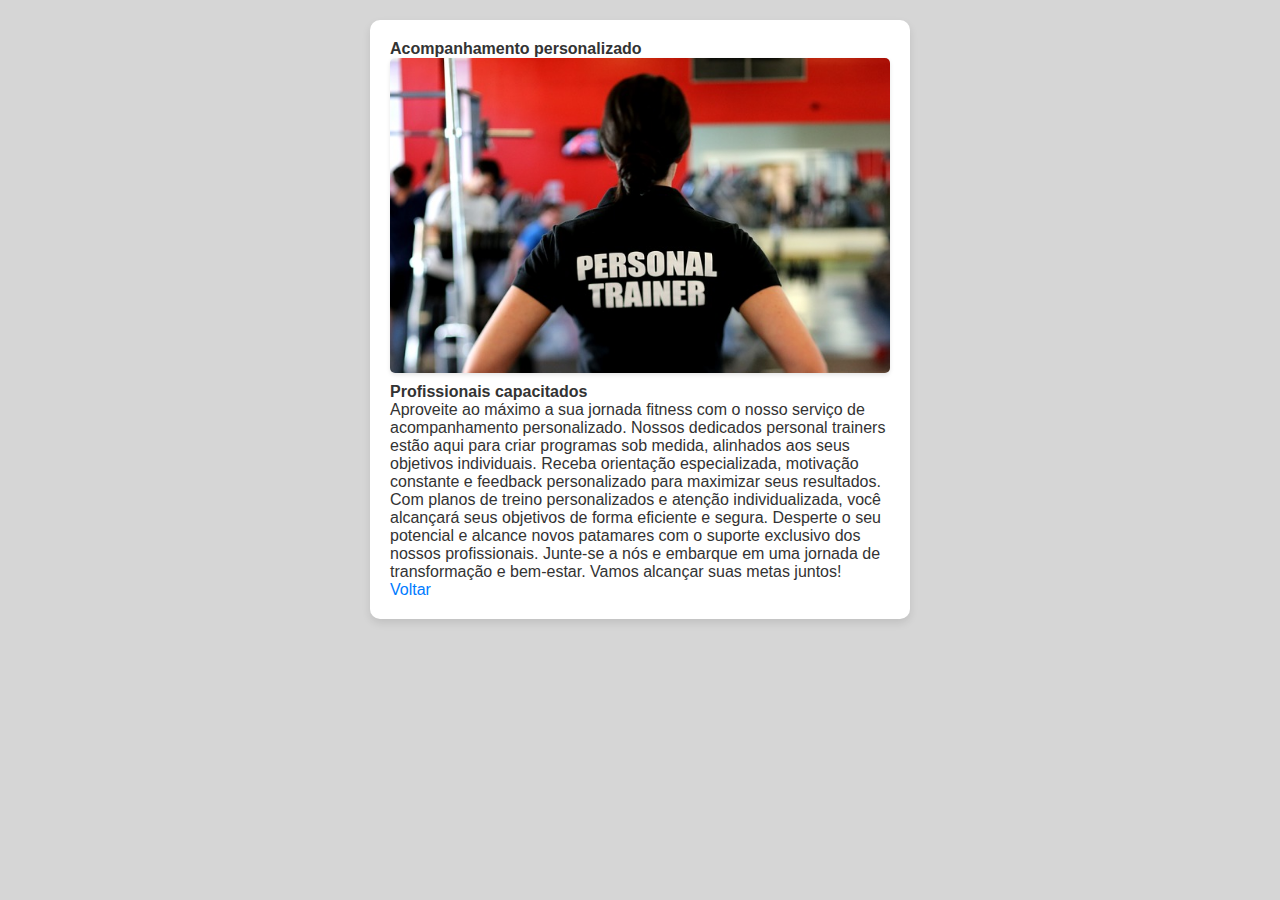
<file: page-acompanhamento.html>
<!DOCTYPE html>
<html lang="pt-br">
<head>
    <link rel="icon" type="image/x-icon" href="imagens/Logo_Mov-it.png">
    <meta charset="UTF-8">
    <meta name="viewport" content="width=device-width, initial-scale=1.0">
    <title>Acompanhamento</title>
    <link rel="stylesheet" href="style.css">
</head>
<body>
    <main>
        <header>
            <h1>Acompanhamento personalizado</h1>
            <img class="imagens" src="imagens/img-personal.jpg" alt="">
        </header>
        <article>
            <h2>Profissionais capacitados</h2>
            <p>Aproveite ao máximo a sua jornada fitness com o nosso serviço de acompanhamento personalizado. Nossos dedicados personal trainers estão aqui para criar programas sob medida, alinhados aos seus objetivos individuais. Receba orientação especializada, motivação constante e feedback personalizado para maximizar seus resultados. Com planos de treino personalizados e atenção individualizada, você alcançará seus objetivos de forma eficiente e segura. Desperte o seu potencial e alcance novos patamares com o suporte exclusivo dos nossos profissionais. Junte-se a nós e embarque em uma jornada de transformação e bem-estar. Vamos alcançar suas metas juntos!</p>
            <a href="index.html">Voltar</a>
        </article>
    
    </main>
    
</body>
</html>
</file>
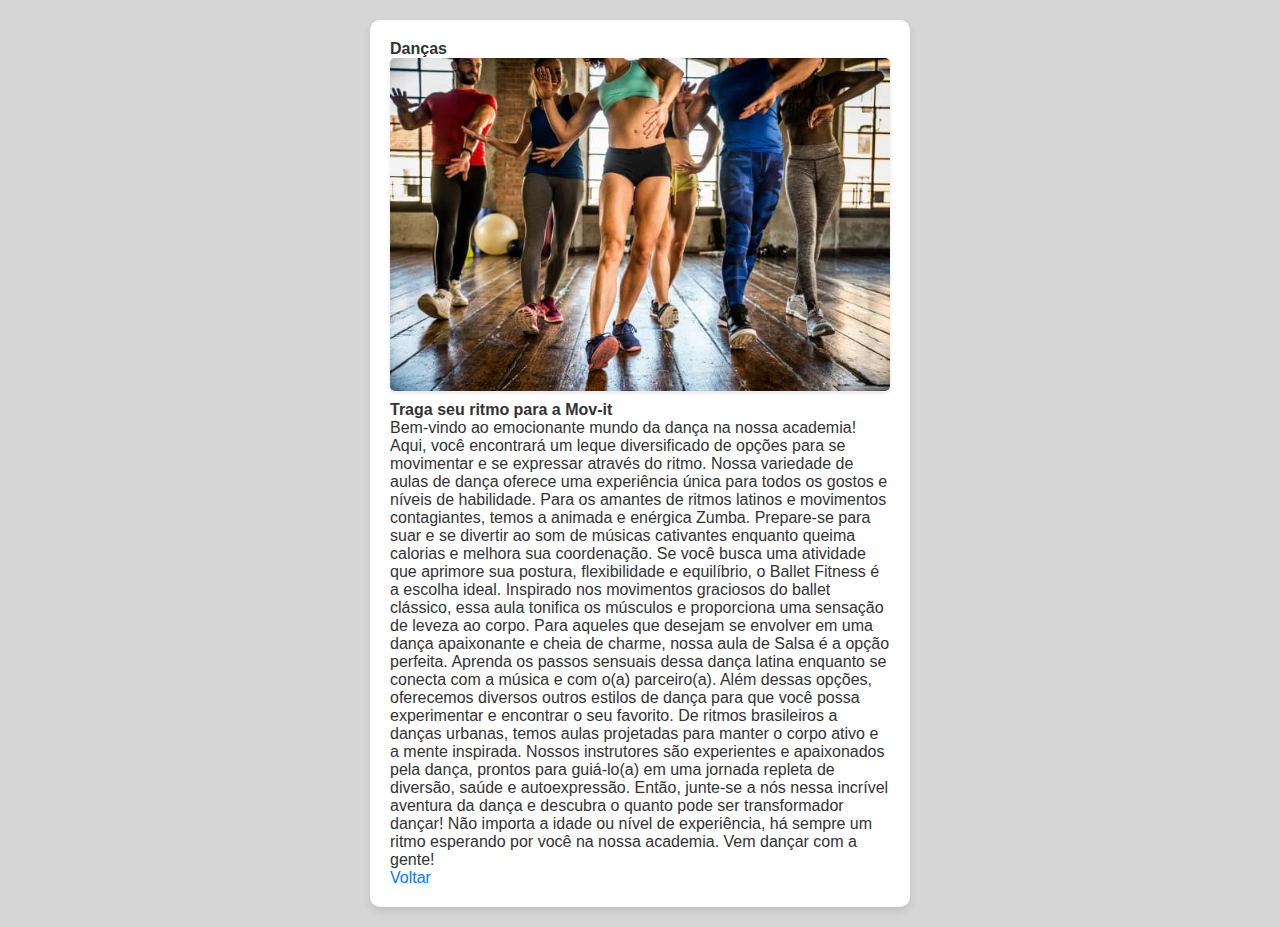
<file: page-danca.html>
<!DOCTYPE html>
<html lang="pt-br">
<head>
    <link rel="icon" type="image/x-icon" href="imagens/Logo_Mov-it.png">
    <meta charset="UTF-8">
    <meta name="viewport" content="width=device-width, initial-scale=1.0">
    <title>Danças</title>
    <link rel="stylesheet" href="style.css">
</head>
<body>
    <main>
        <header>
            <h1>Danças</h1>
            <img class="imagens" src="imagens/img-danca.jpg" alt="dança">
        </header>
        <article>
            <h2>Traga seu ritmo para a Mov-it</h2>
            <p>Bem-vindo ao emocionante mundo da dança na nossa academia! Aqui, você encontrará um leque diversificado de opções para se movimentar e se expressar através do ritmo. Nossa variedade de aulas de dança oferece uma experiência única para todos os gostos e níveis de habilidade.

                Para os amantes de ritmos latinos e movimentos contagiantes, temos a animada e enérgica Zumba. Prepare-se para suar e se divertir ao som de músicas cativantes enquanto queima calorias e melhora sua coordenação.
                
                Se você busca uma atividade que aprimore sua postura, flexibilidade e equilíbrio, o Ballet Fitness é a escolha ideal. Inspirado nos movimentos graciosos do ballet clássico, essa aula tonifica os músculos e proporciona uma sensação de leveza ao corpo.
                
                Para aqueles que desejam se envolver em uma dança apaixonante e cheia de charme, nossa aula de Salsa é a opção perfeita. Aprenda os passos sensuais dessa dança latina enquanto se conecta com a música e com o(a) parceiro(a).
                
                Além dessas opções, oferecemos diversos outros estilos de dança para que você possa experimentar e encontrar o seu favorito. De ritmos brasileiros a danças urbanas, temos aulas projetadas para manter o corpo ativo e a mente inspirada.
                
                Nossos instrutores são experientes e apaixonados pela dança, prontos para guiá-lo(a) em uma jornada repleta de diversão, saúde e autoexpressão. Então, junte-se a nós nessa incrível aventura da dança e descubra o quanto pode ser transformador dançar! Não importa a idade ou nível de experiência, há sempre um ritmo esperando por você na nossa academia. Vem dançar com a gente!</p>
            <a href="index.html">Voltar</a>
        </article>
    
    </main>
    
</body>
</html>
</file>
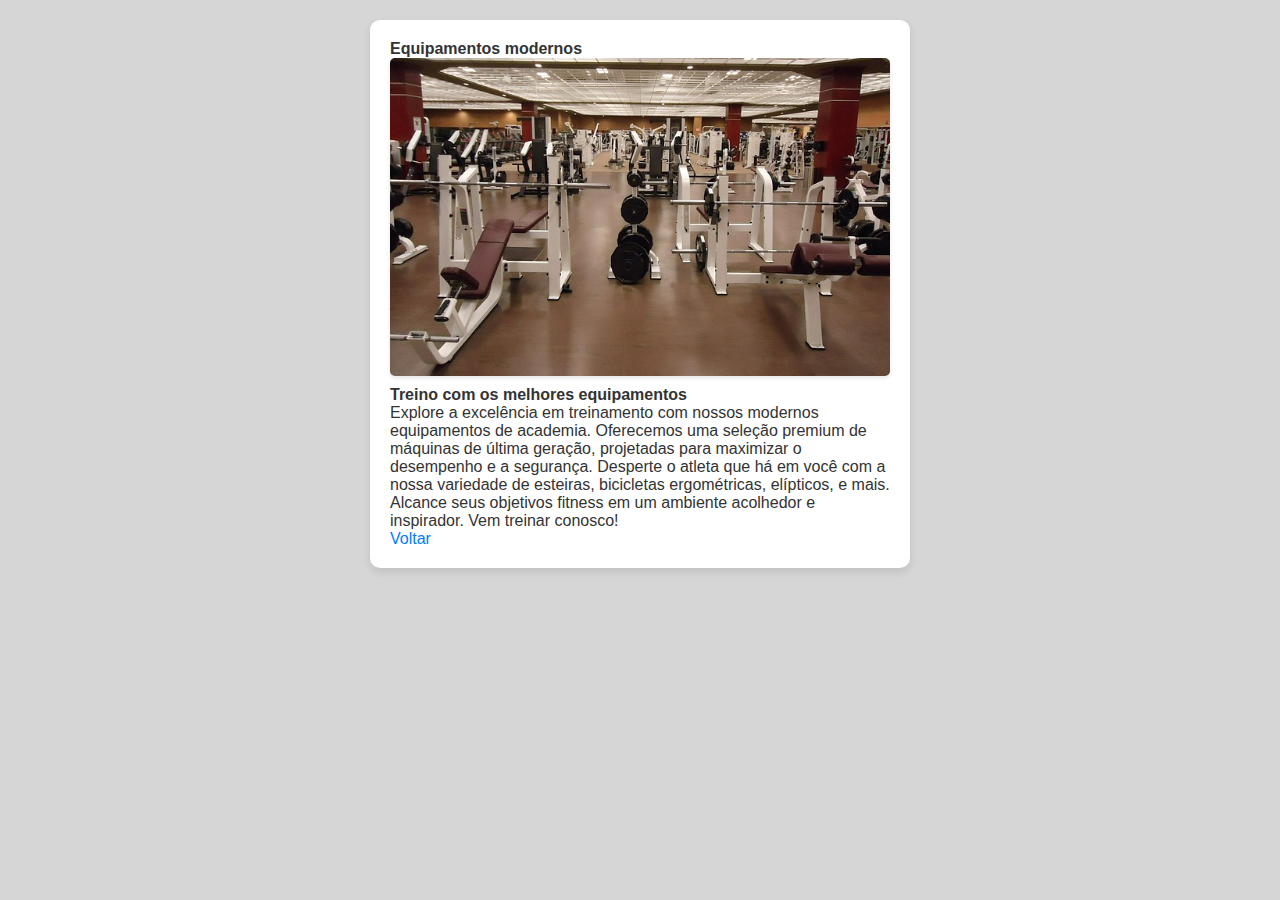
<file: page-equipamentos.html>
<!DOCTYPE html>
<html lang="pt-br">
<head>
    <link rel="icon" type="image/x-icon" href="imagens/Logo_Mov-it.png">
    <meta charset="UTF-8">
    <meta name="viewport" content="width=device-width, initial-scale=1.0">
    <title>Equipamentos</title>
    <link rel="stylesheet" href="style.css">
</head>
<body>
    <main>
        <header>
            <h1>Equipamentos modernos</h1>
            <img class="imagens" src="imagens/img-equipamentos.jpg" alt="">
        </header>
        <article>
            <h2>Treino com os melhores equipamentos</h2>
            <p>Explore a excelência em treinamento com nossos modernos equipamentos de academia. Oferecemos uma seleção premium de máquinas de última geração, projetadas para maximizar o desempenho e a segurança. Desperte o atleta que há em você com a nossa variedade de esteiras, bicicletas ergométricas, elípticos, e mais. Alcance seus objetivos fitness em um ambiente acolhedor e inspirador. Vem treinar conosco!</p>
            <a href="index.html">Voltar</a>
        </article>
    
    </main>
    
</body>
</html>
</file>
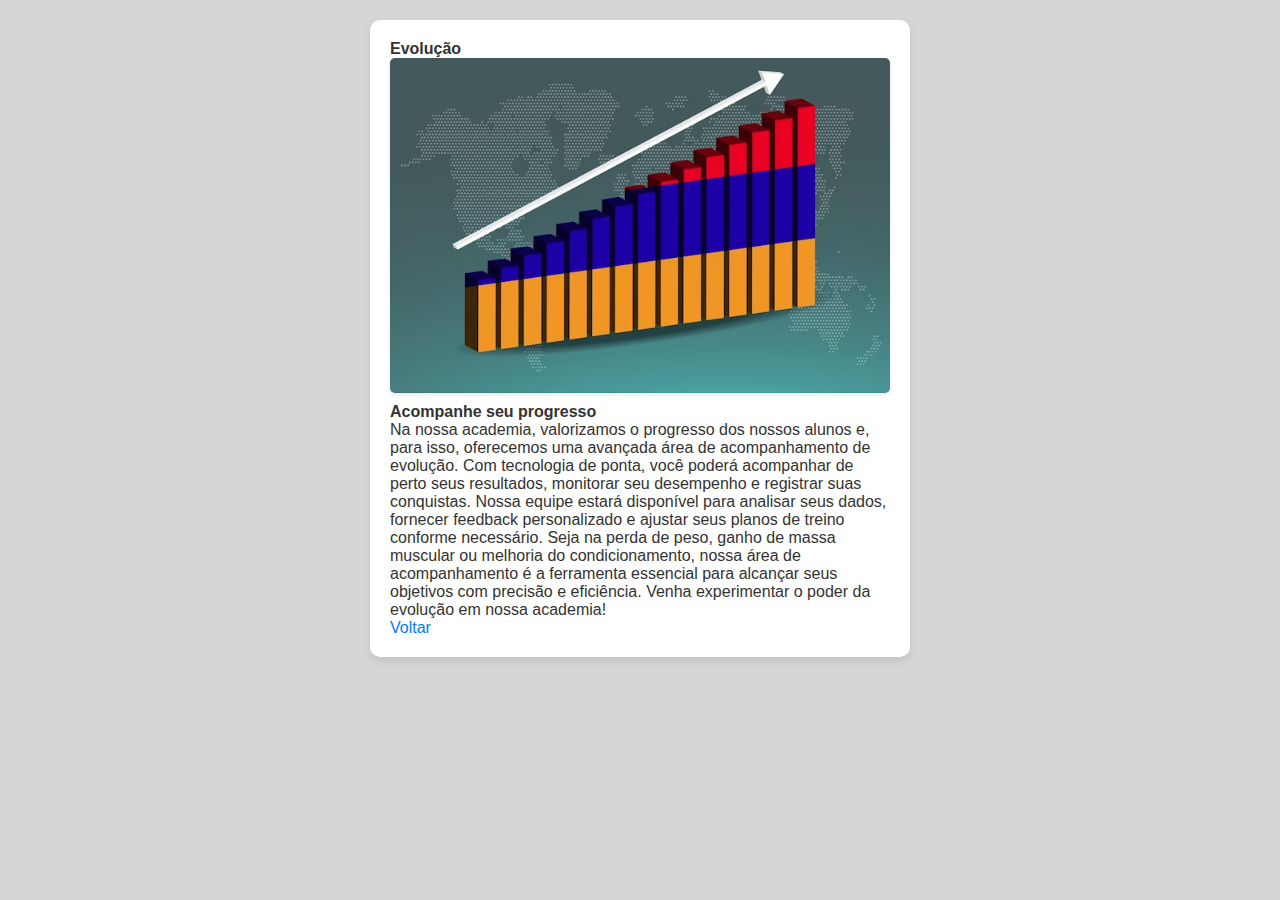
<file: page-evolucao.html>
<!DOCTYPE html>
<html lang="pt-br">
<head>
    <link rel="icon" type="image/x-icon" href="imagens/Logo_Mov-it.png">
    <meta charset="UTF-8">
    <meta name="viewport" content="width=device-width, initial-scale=1.0">
    <title>Evolução</title>
    <link rel="stylesheet" href="style.css">
</head>
<body>
    <main>
        <header>
            <h1>Evolução</h1>
            <img class="imagens" src="imagens/img-evolução.avif"">
        </header>
        <article>
            <h2>Acompanhe seu progresso</h2>
            <p>Na nossa academia, valorizamos o progresso dos nossos alunos e, para isso, oferecemos uma avançada área de acompanhamento de evolução. Com tecnologia de ponta, você poderá acompanhar de perto seus resultados, monitorar seu desempenho e registrar suas conquistas. Nossa equipe estará disponível para analisar seus dados, fornecer feedback personalizado e ajustar seus planos de treino conforme necessário. Seja na perda de peso, ganho de massa muscular ou melhoria do condicionamento, nossa área de acompanhamento é a ferramenta essencial para alcançar seus objetivos com precisão e eficiência. Venha experimentar o poder da evolução em nossa academia!</p>
            <a href="index.html">Voltar</a>
        </article>
    
    </main>
    
</body>
</html>
</file>
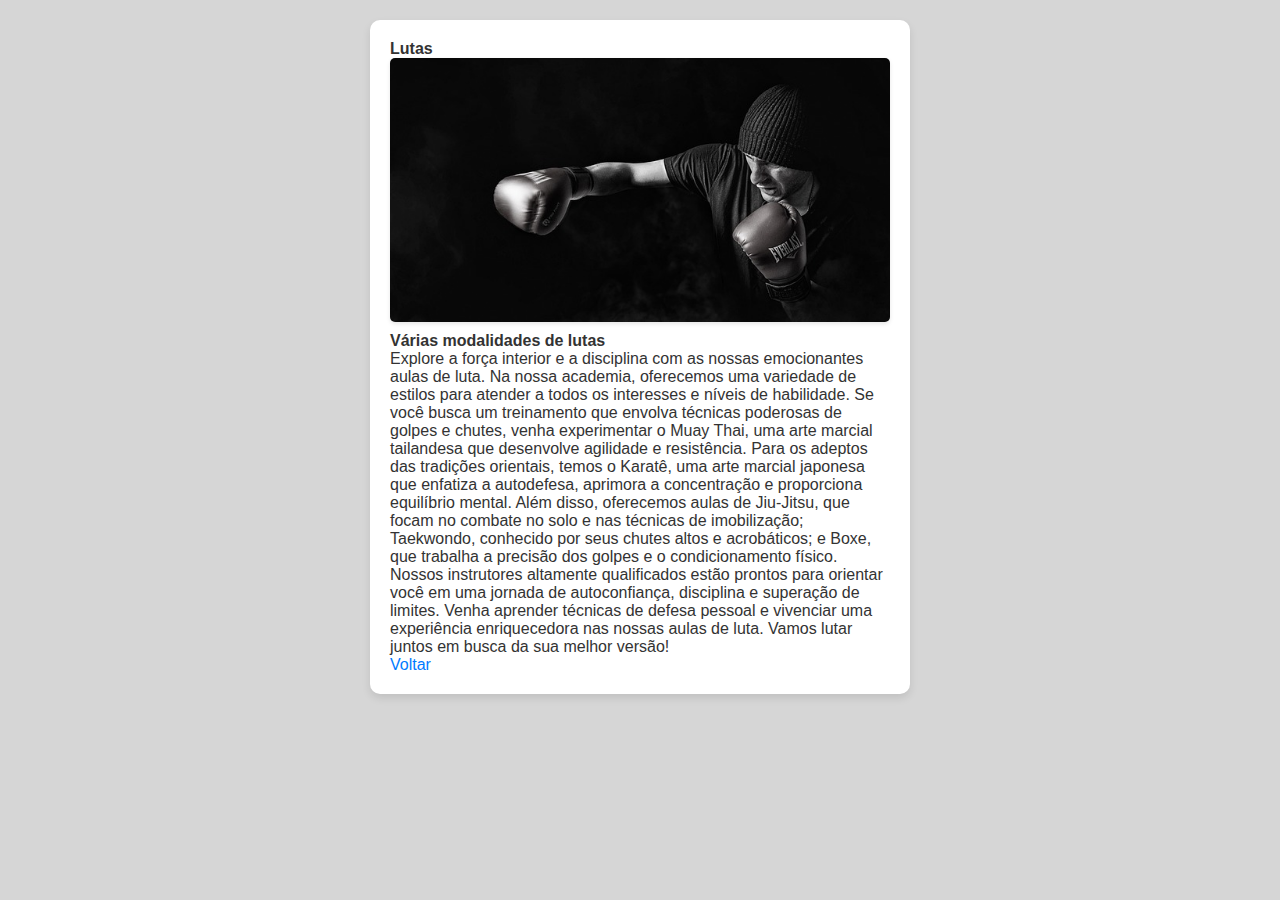
<file: page-luta.html>
<!DOCTYPE html>
<html lang="pt-br">
<head>
    <link rel="icon" type="image/x-icon" href="imagens/Logo_Mov-it.png">
    <meta charset="UTF-8">
    <meta name="viewport" content="width=device-width, initial-scale=1.0">
    <title>Lutas</title>
    <link rel="stylesheet" href="style.css">
</head>
<body>
    <main>
        <header>
            <h1>Lutas</h1>
            <img class="imagens" src="imagens/img-luta.jpg" alt="">
        </header>
        <article>
            <h2>Várias modalidades de lutas</h2>
            <p>Explore a força interior e a disciplina com as nossas emocionantes aulas de luta. Na nossa academia, oferecemos uma variedade de estilos para atender a todos os interesses e níveis de habilidade.

                Se você busca um treinamento que envolva técnicas poderosas de golpes e chutes, venha experimentar o Muay Thai, uma arte marcial tailandesa que desenvolve agilidade e resistência.
                
                Para os adeptos das tradições orientais, temos o Karatê, uma arte marcial japonesa que enfatiza a autodefesa, aprimora a concentração e proporciona equilíbrio mental.
                
                Além disso, oferecemos aulas de Jiu-Jitsu, que focam no combate no solo e nas técnicas de imobilização; Taekwondo, conhecido por seus chutes altos e acrobáticos; e Boxe, que trabalha a precisão dos golpes e o condicionamento físico.
                
                Nossos instrutores altamente qualificados estão prontos para orientar você em uma jornada de autoconfiança, disciplina e superação de limites. Venha aprender técnicas de defesa pessoal e vivenciar uma experiência enriquecedora nas nossas aulas de luta. Vamos lutar juntos em busca da sua melhor versão!</p>
            <a href="index.html">Voltar</a>
        </article>
    
    </main>
    
</body>
</html>
</file>
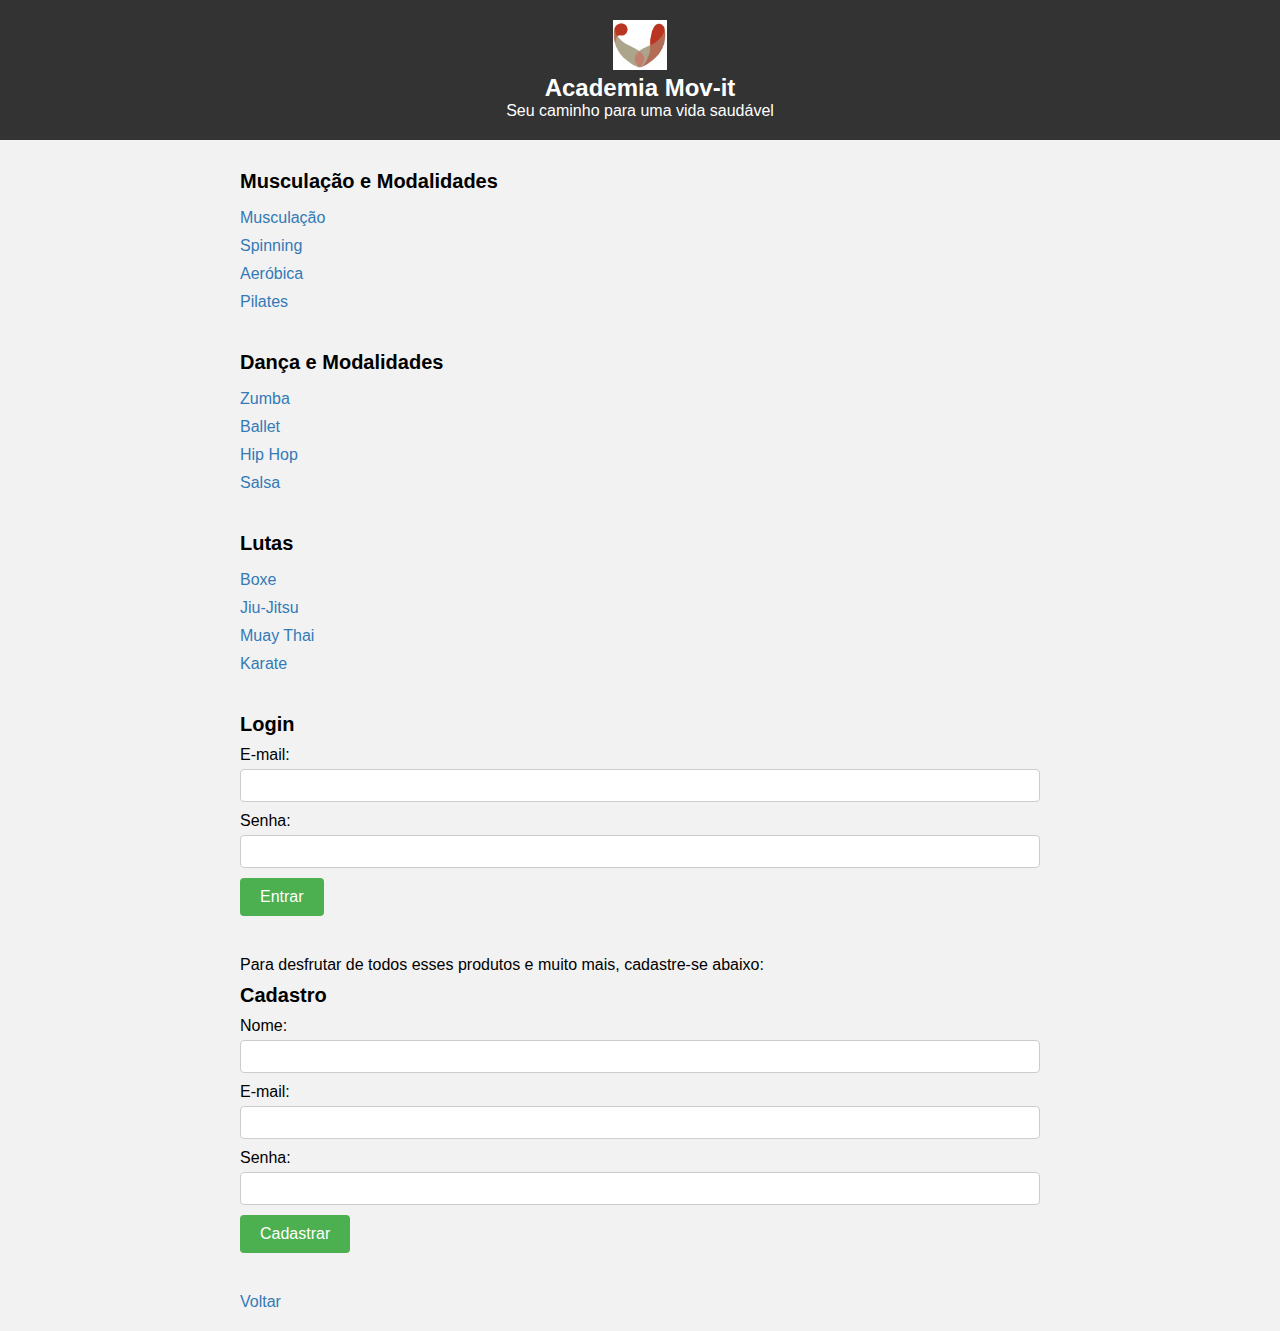
<file: page-start.html>
<!DOCTYPE html>
<html>
<head>
  <title>Academia Mov-it - Cadastro / Login</title>
  <style>
    body {
      background-color: #f2f2f2;
      font-family: Arial, sans-serif;
      margin: 0;
      padding: 0;
    }
    
    header {
      background-color: #333;
      color: #fff;
      padding: 20px;
      text-align: center;
    }

    h1 {
      margin: 0;
      font-size: 24px;
    }

    p {
      font-size: 16px;
      margin: 0;
    }

    main {
      max-width: 800px;
      margin: 0 auto;
      padding: 20px;
    }

    section {
      margin-bottom: 40px;
    }

    h2 {
      font-size: 20px;
      margin: 10px 0;
    }

    ul {
      list-style-type: none;
      padding: 0;
    }

    li {
      margin-bottom: 10px;
    }

    a {
      color: #337ab7;
      text-decoration: none;
    }

    a:hover {
      text-decoration: underline;
    }

    footer {
      background-color: #333;
      color: #fff;
      padding: 20px;
      text-align: center;
    }

    form {
      margin-bottom: 20px;
    }

    label {
      display: block;
      margin-bottom: 5px;
    }

    input[type="text"],
    input[type="email"],
    input[type="password"] {
      width: 100%;
      padding: 8px;
      margin-bottom: 10px;
      border: 1px solid #ccc;
      border-radius: 4px;
      box-sizing: border-box;
    }

    input[type="submit"] {
      padding: 10px 20px;
      background-color: #4CAF50;
      color: #fff;
      border: none;
      border-radius: 4px;
      cursor: pointer;
      font-size: 16px;
    }
  </style>
</head>
<body>
  <header>
    <img height="50" src="imagens/Logo_Mov-it.png" alt="">
    <h1>Academia Mov-it</h1>
    <p>Seu caminho para uma vida saudável</p>
  </header>

  <main>
    <section>
      <h2>Musculação e Modalidades</h2>
      <ul>
        <li><a href="#">Musculação</a></li>
        <li><a href="#">Spinning</a></li>
        <li><a href="#">Aeróbica</a></li>
        <li><a href="#">Pilates</a></li>
      </ul>
    </section>

    <section>
      <h2>Dança e Modalidades</h2>
      <ul>
        <li><a href="#">Zumba</a></li>
        <li><a href="#">Ballet</a></li>
        <li><a href="#">Hip Hop</a></li>
        <li><a href="#">Salsa</a></li>
      </ul>
    </section>

    <section>
      <h2>Lutas</h2>
      <ul>
        <li><a href="#">Boxe</a></li>
        <li><a href="#">Jiu-Jitsu</a></li>
        <li><a href="#">Muay Thai</a></li>
        <li><a href="#">Karate</a></li>
      </ul>
    </section>
    
    <section>
      <h2>Login</h2>
      <form action="processar_login.php" method="POST">
        <label for="loginEmail">E-mail:</label>
        <input type="email" id="loginEmail" name="loginEmail" required>

        <label for="loginSenha">Senha:</label>
        <input type="password" id="loginSenha" name="loginSenha" required>

        <input type="submit" value="Entrar">
      </form>
    </section>
    
    <p>Para desfrutar de todos esses produtos e muito mais, cadastre-se abaixo:</p>

    <section>
      <h2>Cadastro</h2>
      <form action="processar_cadastro.php" method="POST">
        <label for="nome">Nome:</label>
        <input type="text" id="nome" name="nome" required>

        <label for="email">E-mail:</label>
        <input type="email" id="email" name="email" required>

        <label for="senha">Senha:</label>
        <input type="password" id="senha" name="senha" required>

        <input type="submit" value="Cadastrar">
      </form>
    </section>

    

    <a href="index.html">Voltar</a>
  </main>
</body>
</html>
</file>
<file: style.css>
body, h1, h2, p, a {
    font-family: Arial, Helvetica, sans-serif;
    font-size: 16px;
    color: #333;
    margin: 0;
    padding: 0;
}


body{
    background-color: #33313133;
}

main{
    background-color: white;
    max-width: 500px;
    margin: 20px auto;
    padding: 20px;
    box-shadow: 0px 4px 8px rgba(0, 0, 0, 0.1);
    border-radius: 10px;
}


.imagens{
    width: 100%;
    height: auto;
    border-radius: 5px;
    display: block;
    margin-bottom: 10px;
    box-shadow: 0px 2px 4px rgba(0, 0, 0, 0.1);
}

a {
    color: #007bff;
    text-decoration: none;
    transition: color 0.3s;
}

a:hover {
    color: #0056b3;
}
</file>
